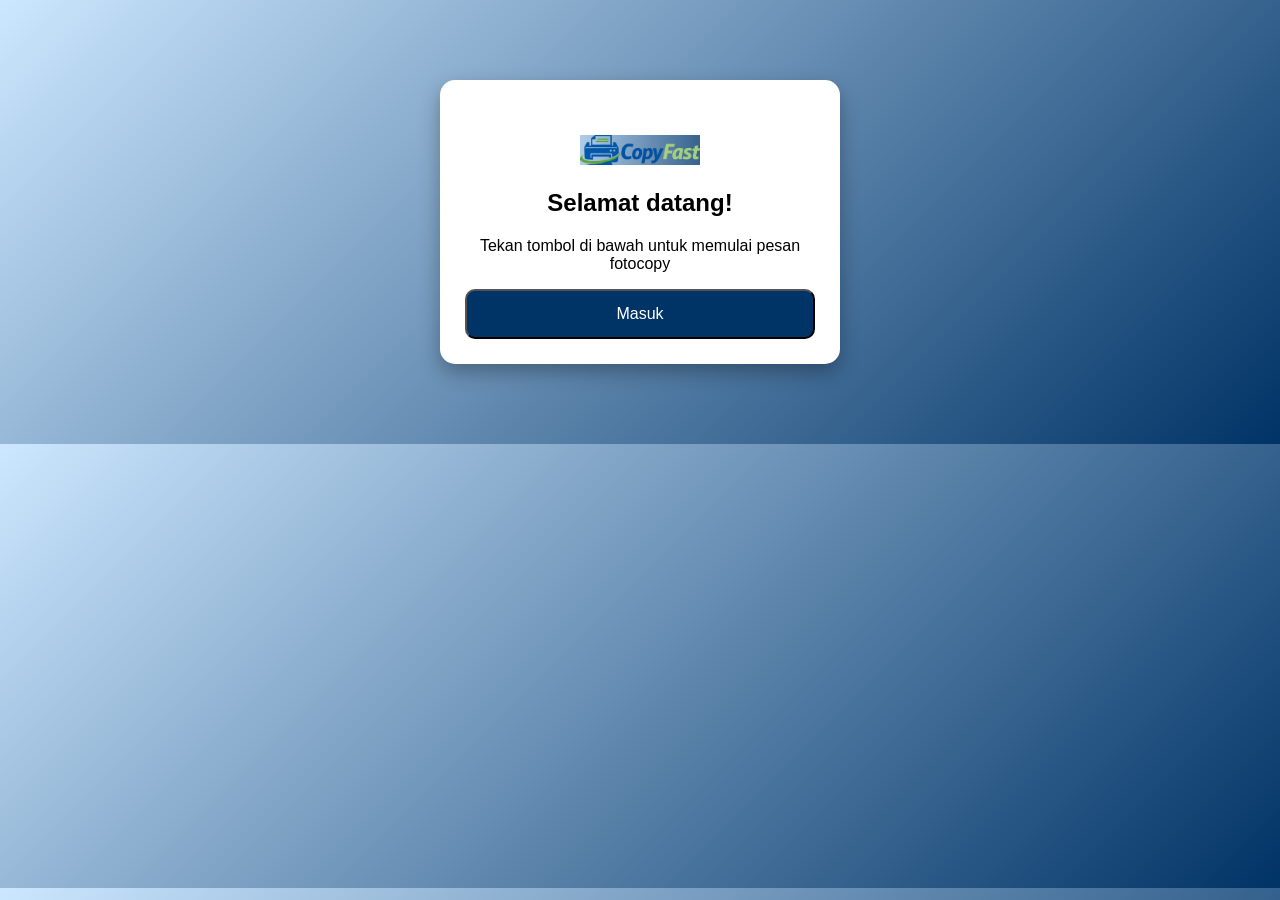
<file: index.html>
<!DOCTYPE html>
<html lang="id">
<head>
    <meta charset="UTF-8">
    <meta name="viewport" content="width=device-width, initial-scale=1.0">
    <title>Masuk COPYFAST</title>
    <link rel="stylesheet" href="style.css">
</head>
<body>

<div class="login-container">

    <img src="logo_copyfast_apk.png" class="logo">

    <h2>Selamat datang!</h2>
    <p>Tekan tombol di bawah untuk memulai pesan fotocopy</p>
    <button id="btnMasuk">Masuk</button>
</div>

<script>
document.getElementById("btnMasuk").addEventListener("click", function(){
    localStorage.setItem("login", "true");
    window.location.href = "pesan.html";
});
</script>

</body>
</html>
</file>
<file: style.css>
body {
    margin: 0;
    font-family: 'Segoe UI', sans-serif;
    background: linear-gradient(135deg, #cce7ff, #003366);
    text-align: center;
}

/* LOGO */
.logo {
    width: 120px;
    margin-top: 30px;
}

/* LOGIN */
.login-container {
    background: white;
    color: black;
    width: 90%;
    max-width: 350px;
    margin: 80px auto;
    padding: 25px;
    border-radius: 15px;
    box-shadow: 0 8px 20px rgba(0,0,0,0.3);
}

/* HEADER */
header {
    background: #002244;
    padding: 15px;
    color: white;
}

header h1 {
    font-size: 22px;
}

header p {
    font-size: 14px;
}

/* CONTAINER */
.container {
    background: white;
    color: black;
    width: 90%;
    max-width: 350px;
    margin: 30px auto;
    padding: 20px;
    border-radius: 15px;
}

/* INPUT */
input, textarea {
    width: 100%;
    padding: 12px;
    margin: 10px 0;
    border-radius: 8px;
    font-size: 16px;
}

/* BUTTON */
button {
    width: 100%;
    padding: 14px;
    font-size: 16px;
    background: #003366;
    color: white;
    border-radius: 10px;
}

/* FOOTER */
footer {
    font-size: 12px;
    color: white;
    margin-top: 20px;
}

/* RESPONSIVE KHUSUS HP */
@media (max-width: 480px) {
    .login-container, .container {
        width: 95%;
        margin: 20px auto;
        padding: 20px;
    }

    h1 {
        font-size: 20px;
    }

    h2 {
        font-size: 18px;
    }

    button {
        font-size: 15px;
    }
}
</file>
